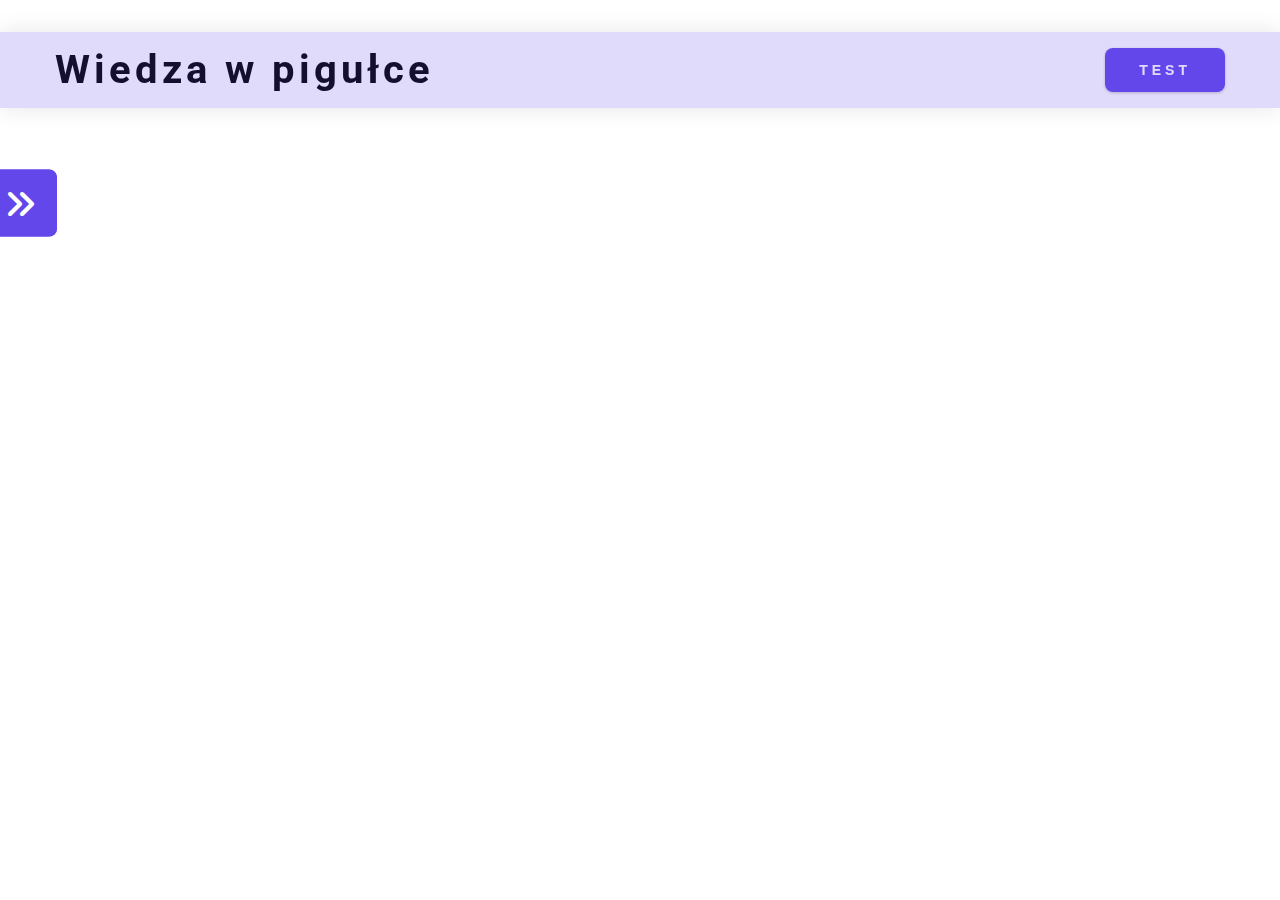
<file: index.html>
<!DOCTYPE html>
<html lang="en">
  <head>
    <meta charset="UTF-8" />
    <meta name="viewport" content="width=device-width, initial-scale=1.0" />
    <title>Niezbędnik przeżycia pierwszego miesiąca</title>
    <!-- favicon -->
    <link rel="shortcut icon" type="image/x-icon" sizes="32x32" href="./images/favicon-32x32.png">
    <link rel="shortcut icon" type="image/x-icon" sizes="16x16" href="./images/favicon-16x16.png">
    <!-- font-awesome -->
    <link
      rel="stylesheet"
      href="https://cdnjs.cloudflare.com/ajax/libs/font-awesome/6.2.0/css/all.min.css"
    />
    <!-- css -->
    <link rel="stylesheet" href="../styles/main.css" />
  </head>
  <body>
    <!--------- 
      header
    ---------->
    <header class="header">
      <section class="section-center header-center">
        <h2>Wiedza w pigułce</h2>
        <a href="./Pages/test.html">
          <button class="btn test-btn">Test</button>
        </a>
      </section>
    </header>
    <!--------- 
      end of header
    ---------->

    <!--------- 
      sidebar
    ---------->
    <aside class="sidebar sidebar-close">
      <section class="sidebar-links">
        <!-- single link -->
        <div class="link"  data-id="job">
          <h4>Praca</h4>
          <i class="fa-solid fa-basket-shopping"></i>
        </div>
        <!-- end of single link -->
        <!-- single link -->
        <div class="link" data-id="BHP">
          <h4>BHP</h4>
          <i class="fa-solid fa-shield"></i>
        </div>
        <!-- end of single link -->
        <!-- single link -->
        <div class="link">
          <h4>Dostawy</h4>
          <i class="fa-solid fa-cubes"></i>
        </div>
        <!-- end of single link -->
      </section>
      <!-- open button -->
      <div class="open-btn">
        <i id="left" class="fa-solid fa-angles-left main-link"></i>
        <i id="right" class="fa-solid fa-angles-right main-link"></i>
      </div>
    </aside>

    <!--------- 
      end of sidebar
    ---------->
    <!--------- 
      main
    ---------->
    <main>
      <section class="section-center main-center">
        
      </section>
    </main>
    <!--------- 
      end of main
    ---------->

    <script src="../JS/data.js"></script>
    <script src="../JS/app.js"></script>
  </body>
</html>
</file>
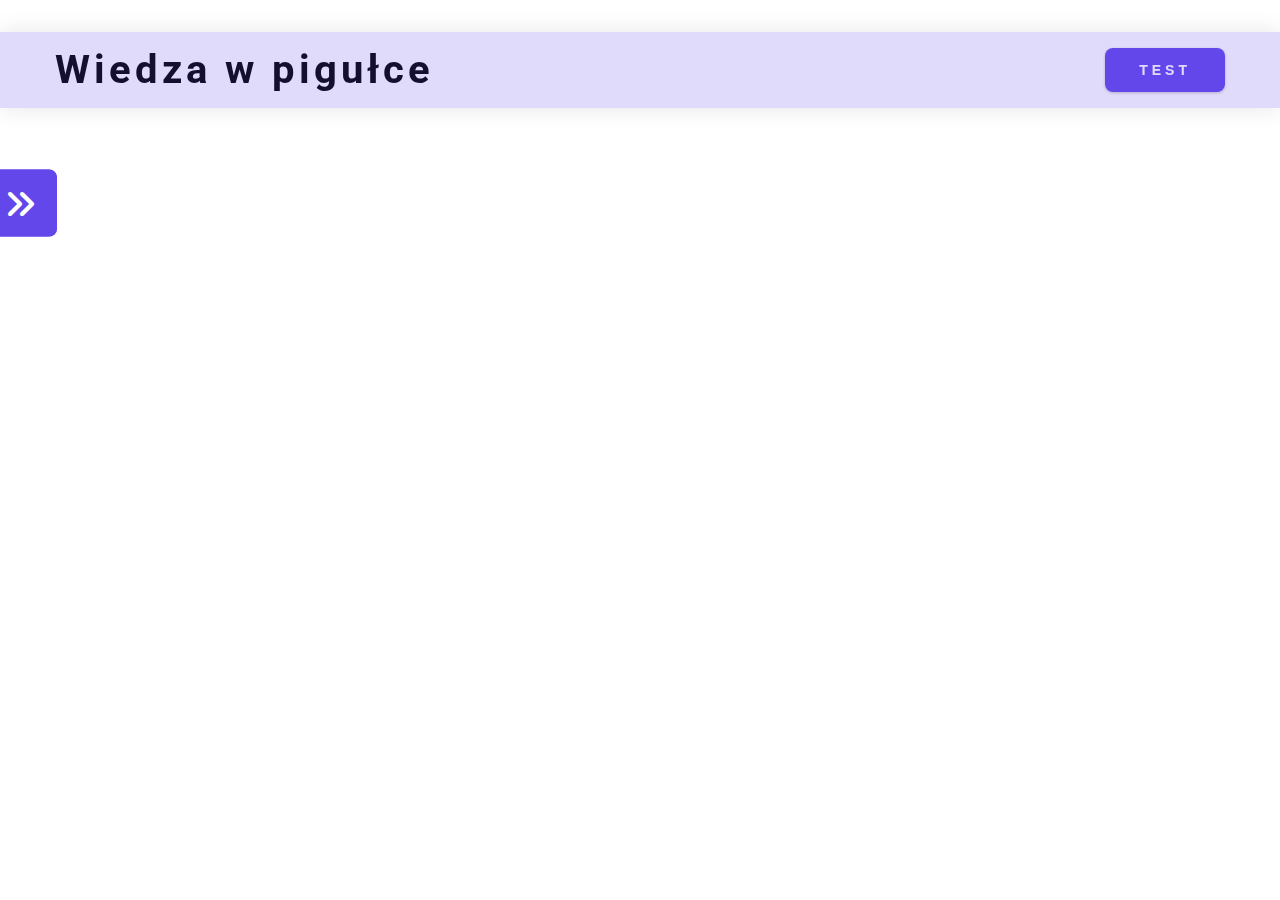
<file: Pages/index.html>
<!DOCTYPE html>
<html lang="en">
  <head>
    <meta charset="UTF-8" />
    <meta name="viewport" content="width=device-width, initial-scale=1.0" />
    <title>Niezbędnik przeżycia pierwszego miesiąca</title>
    <!-- font-awesome -->
    <link
      rel="stylesheet"
      href="https://cdnjs.cloudflare.com/ajax/libs/font-awesome/6.2.0/css/all.min.css"
    />
    <!-- css -->
    <link rel="stylesheet" href="../styles/main.css" />
  </head>
  <body>
    <!--------- 
      header
    ---------->
    <header class="header">
      <section class="section-center header-center">
        <h2>Wiedza w pigułce</h2>
        <a href="test.html">
          <button class="btn test-btn">Test</button>
        </a>
      </section>
    </header>
    <!--------- 
      end of header
    ---------->

    <!--------- 
      sidebar
    ---------->
    <aside class="sidebar sidebar-close">
      <section class="sidebar-links">
        <!-- single link -->
        <div class="link">
          <h4>Klient</h4>
          <i class="fa-solid fa-basket-shopping"></i>
        </div>
        <!-- end of single link -->
        <!-- single link -->
        <div class="link">
          <h4>BHP</h4>
          <i class="fa-solid fa-shield"></i>
        </div>
        <!-- end of single link -->
        <!-- single link -->
        <div class="link">
          <h4>Dostawy</h4>
          <i class="fa-solid fa-cubes"></i>
        </div>
        <!-- end of single link -->
      </section>
      <!-- open button -->
      <div class="open-btn">
        <i id="left" class="fa-solid fa-angles-left main-link"></i>
        <i id="right" class="fa-solid fa-angles-right main-link"></i>
      </div>
    </aside>

    <!--------- 
      end of sidebar
    ---------->

    <script src="../JS/data.js"></script>
    <script src="../JS/app.js"></script>
  </body>
</html>
</file>
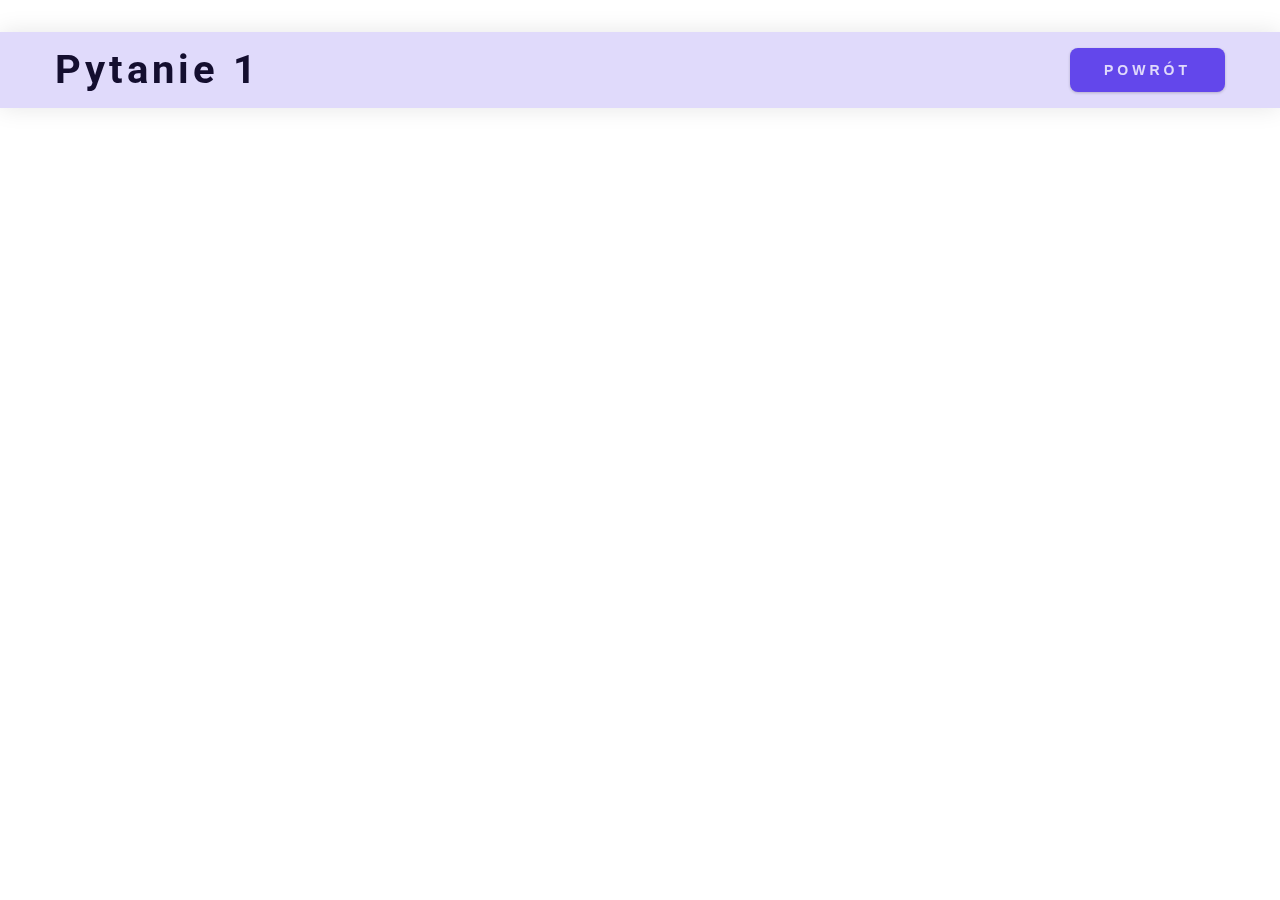
<file: Pages/test.html>
<!DOCTYPE html>
<html lang="en">
  <head>
    <meta charset="UTF-8" />
    <meta name="viewport" content="width=device-width, initial-scale=1.0" />
    <title>
      Test przeżycia pierwszego miesiąca
    </title>
    <!-- favicon -->
    <link rel="apple-touch-icon" sizes="180x180" href="/apple-touch-icon.png">
    <link rel="icon" type="image/png" sizes="32x32" href="/favicon-32x32.png">
    <link rel="icon" type="image/png" sizes="16x16" href="/favicon-16x16.png">
    <link rel="manifest" href="/site.webmanifest">
    <link rel="mask-icon" href="/safari-pinned-tab.svg" color="#5bbad5">
    <meta name="msapplication-TileColor" content="#da532c">
    <meta name="theme-color" content="#ffffff">
    <!-- font-awesome -->
    <link
      rel="stylesheet"
      href="https://cdnjs.cloudflare.com/ajax/libs/font-awesome/6.2.0/css/all.min.css"
    />
    <!-- css -->
    <link rel="stylesheet" href="../styles/main.css" />
  </head>
  <body>
    <!--------- 
      header
    ---------->
    <header class="header">
      <section class="section-center header-center">
        <h2>Pytanie <span class="number">1</span></h2>
        <a href="../index.html">
          <button class="btn test-btn">powrót</button>
        </a>
      </section>
    </header>
    <!--------- 
      end of header
    ---------->


    <script src="../JS/data.js"></script>
    <script src="../JS/app.js"></script>
  </body>
</html>
</file>
<file: styles/main.css>
/*
=============== 
Fonts
===============
*/
@import url('https://fonts.googleapis.com/css?family=Open+Sans|Roboto:400,700&display=swap');

/*
=============== 
Variables
===============
*/

:root {
  /* dark shades of primary color*/
  --clr-primary-1: hsl(251, 80%, 92%);
  --clr-primary-2: hsl(250, 80%, 84%);
  --clr-primary-3: hsl(250, 79%, 76%);
  --clr-primary-4: hsl(250, 79%, 68%);
  /* primary/main color */
  --clr-primary-5: hsl(250, 80%, 60%);
  /* lighter shades of primary color */
  --clr-primary-6: hsl(250, 54%, 48%);
  --clr-primary-7: hsl(250, 54%, 36%);
  --clr-primary-8: hsl(250, 54%, 24%);
  --clr-primary-9: hsl(251, 54%, 12%);
  --clr-primary-10: hsl(251, 53%, 6%);
  /* darkest grey - used for headings */
  --clr-grey-1: hsl(209, 61%, 16%);
  --clr-grey-2: hsl(211, 39%, 23%);
  --clr-grey-3: hsl(209, 34%, 30%);
  --clr-grey-4: hsl(209, 28%, 39%);
  /* grey used for paragraphs */
  --clr-grey-5: hsl(210, 22%, 49%);
  --clr-grey-6: hsl(209, 23%, 60%);
  --clr-grey-7: hsl(211, 27%, 70%);
  --clr-grey-8: hsl(210, 31%, 80%);
  --clr-grey-9: hsl(212, 33%, 89%);
  --clr-grey-10: hsl(210, 36%, 96%);
  --clr-white: hsl(0, 0%, 100%);
  --ff-primary: 'Roboto', sans-serif;
  --ff-secondary: 'Open Sans', sans-serif;
  --transition: all 0.3s linear;
  --spacing: 0.25rem;
  --radius: 0.5rem;
  --inset-shadow: inset 0px 0px 25px rgba(0, 0, 0, 0.2);
  --light-shadow: 0px 0px 25px rgba(0, 0, 0, 0.1);
  --dark-shadow: 0px 0px 25px rgba(0, 0, 0, 0.2);
  --max-width: 1170px;
}
/*
=============== 
Global Styles
===============
*/

*,
::after,
::before {
  margin: 0;
  padding: 0;
  box-sizing: border-box;
}
body {
  font-family: var(--ff-secondary);
  background: var(--clr-white);
  color: var(--clr-grey-1);
  line-height: 1.5;
  font-size: 0.875rem;
}
ul {
  list-style-type: none;
}
a {
  text-decoration: none;
}
img:not(.nav-logo) {
  width: 100%;
  display: block;
}

h1,
h2,
h3,
h4 {
  letter-spacing: var(--spacing);
  line-height: 1.25;
  margin-bottom: 0.75rem;
  font-family: var(--ff-primary);
}
h1 {
  font-size: 3rem;
}
h2 {
  font-size: 2rem;
}
h3 {
  font-size: 1.25rem;
}
h4 {
  font-size: 0.875rem;
}
p {
  margin-bottom: 1.25rem;
  color: var(--clr-grey-5);
}
@media screen and (min-width: 800px) {
  h1 {
    font-size: 4rem;
  }
  h2 {
    font-size: 2.5rem;
  }
  h3 {
    font-size: 1.75rem;
  }
  h4 {
    font-size: 1rem;
  }
  body {
    font-size: 1rem;
  }
  h1,
  h2,
  h3,
  h4 {
    line-height: 1;
  }
}
/*  global classes */

.btn {
  text-transform: uppercase;
  background: var(--clr-primary-5);
  color: var(--clr-primary-1);
  padding: 0.375rem 0.75rem;
  letter-spacing: var(--spacing);
  display: inline-block;
  font-weight: 700;
  transition: var(--transition);
  font-size: 0.875rem;
  border: 2px solid transparent;
  cursor: pointer;
  box-shadow: 0 1px 3px rgba(0, 0, 0, 0.2);
  border-radius: var(--radius);
}
.btn:hover {
  color: var(--clr-primary-1);
  background: var(--clr-primary-7);
}
/* section */
.section {
  padding: 5rem 0;
}

.section-center {
  width: 90vw;
  margin: 0 auto;
  max-width: 1170px;
}
@media screen and (min-width: 992px) {
  .section-center {
    width: 95vw;
  }
}

.underline {
  width: 5rem;
  height: 0.25rem;
  background: var(--clr-primary-5);
  margin-bottom: 1.25rem;
  margin-left: auto;
  margin-right: auto;
}

.section-title {
  margin-bottom: 4rem;
  text-align: center;
}

/* 
=============
Header
=============
*/
.header {
  position: fixed;
  background: var(--clr-primary-1);
  width: 100%;
  margin-top: 2rem;
  padding: 1rem;
  box-shadow: var(--light-shadow);
}
.header-center {
  display: flex;
  align-items: center;
  justify-content: space-between;
}
.header-center h2 {
  color: var(--clr-primary-9);
  margin: 0;
}

.test-btn {
  padding: 0.75rem 2rem;
}

/* 
=============
end of Header
=============
*/

/* 
=============
sidebar
=============
*/
.sidebar {
  position: fixed;
  margin-top: 8.5rem;
  width: 90vw;
  max-width: 1170px;
  display: flex;
  align-items: center;
  transition: var(--transition);
}
/* JS sidebar opening/closing */
.sidebar-close {
  transform: translateX(calc(-90vw + 75px));
}
@media screen and (min-width: 1170px) {
  .sidebar-close {
    transform: translateX(-1095px);
  }
}
/* btn  */
.visible {
  visibility: visible;
}
.invisible {
  visibility: hidden;
}
/* end of JS */

.sidebar-links {
  display: grid;
  grid-template-columns: repeat(3,1fr);
  justify-content: space-around;
  width: calc(100% - 75px);
  border-top: solid 3px var(--clr-primary-5);
  border-bottom: solid 3px var(--clr-primary-5);
  background: var(--clr-grey-10);
  
}

.link {
  display: grid;
  place-items: center;
  cursor: pointer;
  transition: var(--transition);
  padding: 0.5rem 0;
  margin-right: 1px;
}
.link:hover{
  border-radius: var(--radius);
  box-shadow: var(--inset-shadow);
}
.link i{
  font-size: 1.1rem;
}
.main-link {
  display: grid;
  place-items: center;
  cursor: pointer;
  width: 75px;
  height: 67px;
  background: var(--clr-primary-5);
  font-size: 2rem;
  border-bottom-right-radius: var(--radius);
  border-top-right-radius: var(--radius);
  color: var(--clr-white);
  transition: var(--transition);
}
.main-link:hover{
  background: var(--clr-primary-7);
}

@media screen and (max-width:800px) {
  .main-link{
    height: 69px;
  }
  
}
#right {
  transform: translateY(-50%);
}
#left {
  transform: translateY(50%);
}

/* 
=============
end of sidebar
=============
*/
/* 
=============
main
=============
*/
main{
  min-width: 100vw;
  min-height: 100vh;
  display: grid;
}
.main-center{
  display: grid;
  place-self: center;
  margin-top: 8rem;
  place-self: center;
  font-size: 1.1rem;
  font-weight: 600;
  line-height: 1.6rem;
}
.main-center h3{
  place-self: center;
  margin-bottom: 2rem;
  cursor: pointer;
  transition: var(--transition);
  padding: 0 1rem 0.5rem 1rem;

}
.main-center h3:hover{
  border-bottom: 3px solid var(--clr-primary-5);
}

.main-center li{
  margin-top: 2rem;
}
/* 
=============
end of main
=============
*/
</file>
